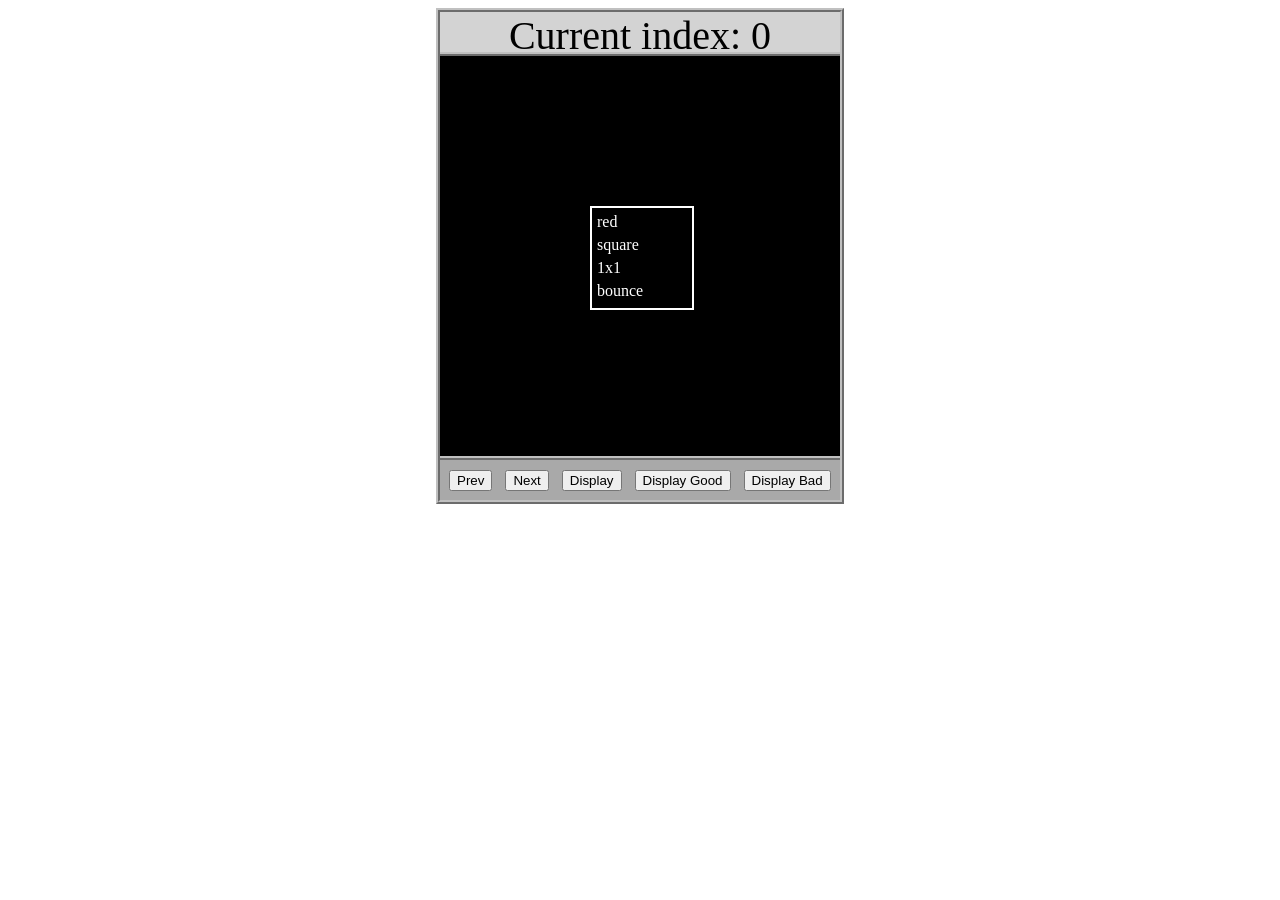
<file: asd-projects/data-shapes/index.html>
<!DOCTYPE html>
<html>
  <head>
    <meta charset="utf-8" />
    <meta name="viewport" content="width=device-width" />
    <title>Data Shapes</title>
    <link rel="stylesheet" href="index.css" />
    <script src="https://code.jquery.com/jquery-3.1.0.js"></script>
    <script src="index.js"></script>
  </head>
  <body>
    <div id="board">
      <div id="info-bar">Current index: 0</div>
      <div id="shape-container">
        <div id="shape"></div>
      </div>
      <div id="button-box">
        <button id="cycle-left">Prev</button>
        <button id="cycle-right">Next</button>
        <button id="execute1">Display</button>
        <button id="execute2">Display Good</button>
        <button id="execute3">Display Bad</button>
      </div>
    </div>
  </body>
</html>
</file>
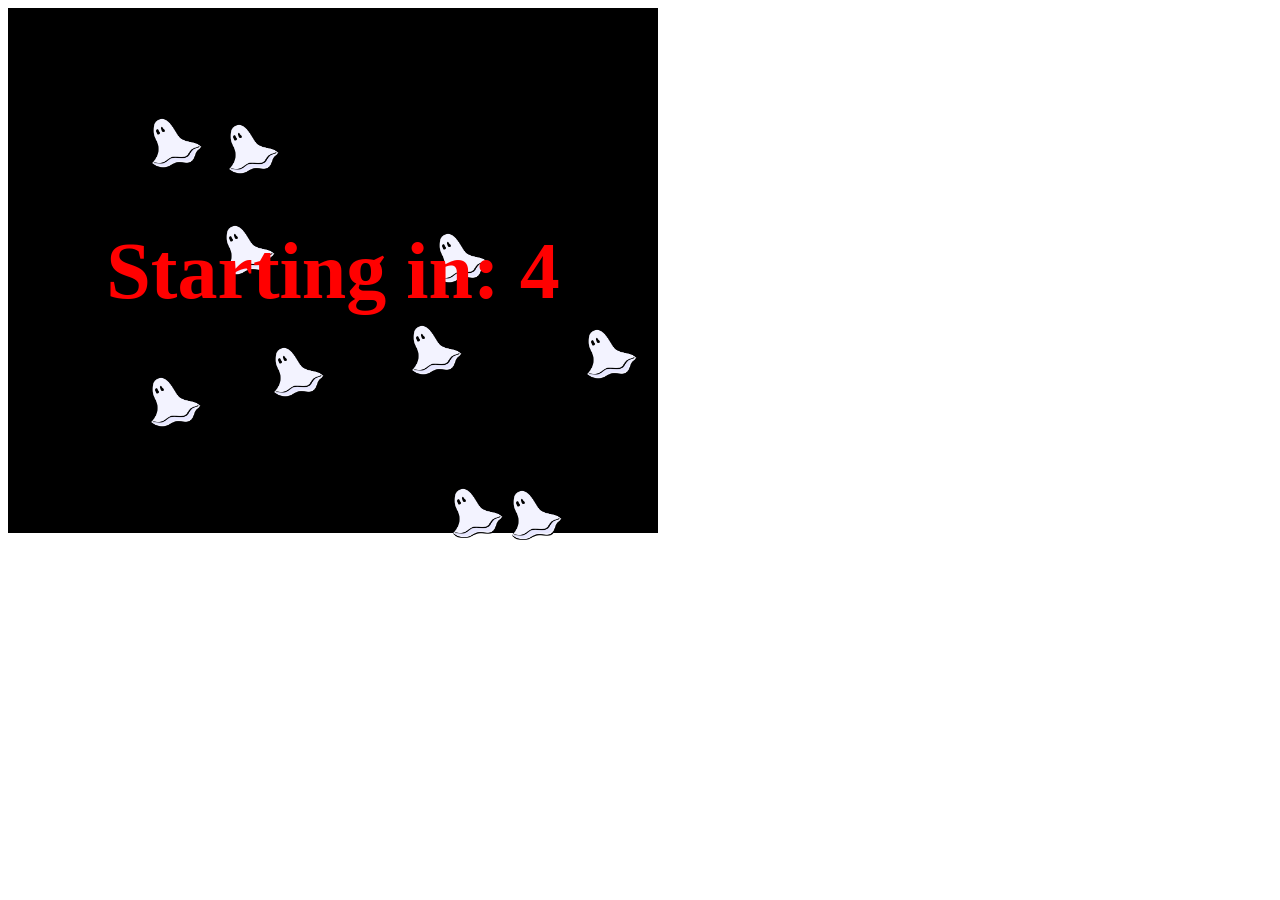
<file: asd-projects/debugging-exercise/index.html>
<!DOCTYPE html>
<html>
<head>
    <meta charset="utf-8">
    <meta name="viewport" content="width=device-width">
    <title>Debugger Exercise</title>
    <link rel="stylesheet" href="index.css">
    <script src="https://code.jquery.com/jquery-3.1.0.js"></script>
    <script src="index.js"></script>
</head>
<body>
    <div id="board">

    </div>
</body>
</html>
</file>
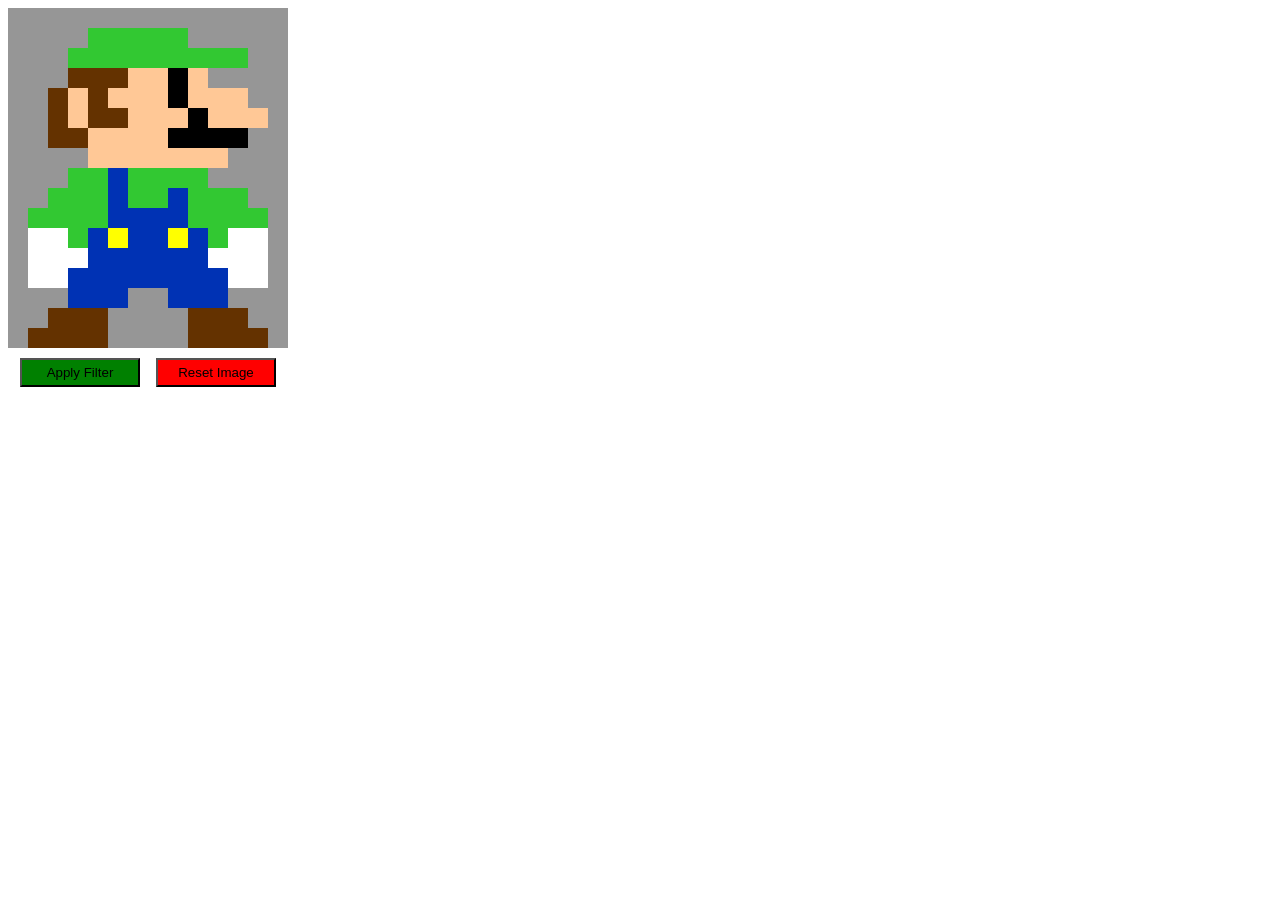
<file: asd-projects/image-filtering/index.html>
<!DOCTYPE html>
<html>
  <head>
    <script src="https://code.jquery.com/jquery-3.1.0.js"></script>
    <meta charset="utf-8" />
    <meta name="viewport" content="width=device-width" />
    <link rel="stylesheet" href="index.css" />
    <script src="image.js"></script>
    <script src="index.js"></script>
    <title>Image Filtering</title>
  </head>
  <body>
    <div id="display"></div>
    <div id="button-box">
      <button id="apply">Apply Filter</button>
      <button id="reset">Reset Image</button>
    </div>
  </body>
</html>
</file>
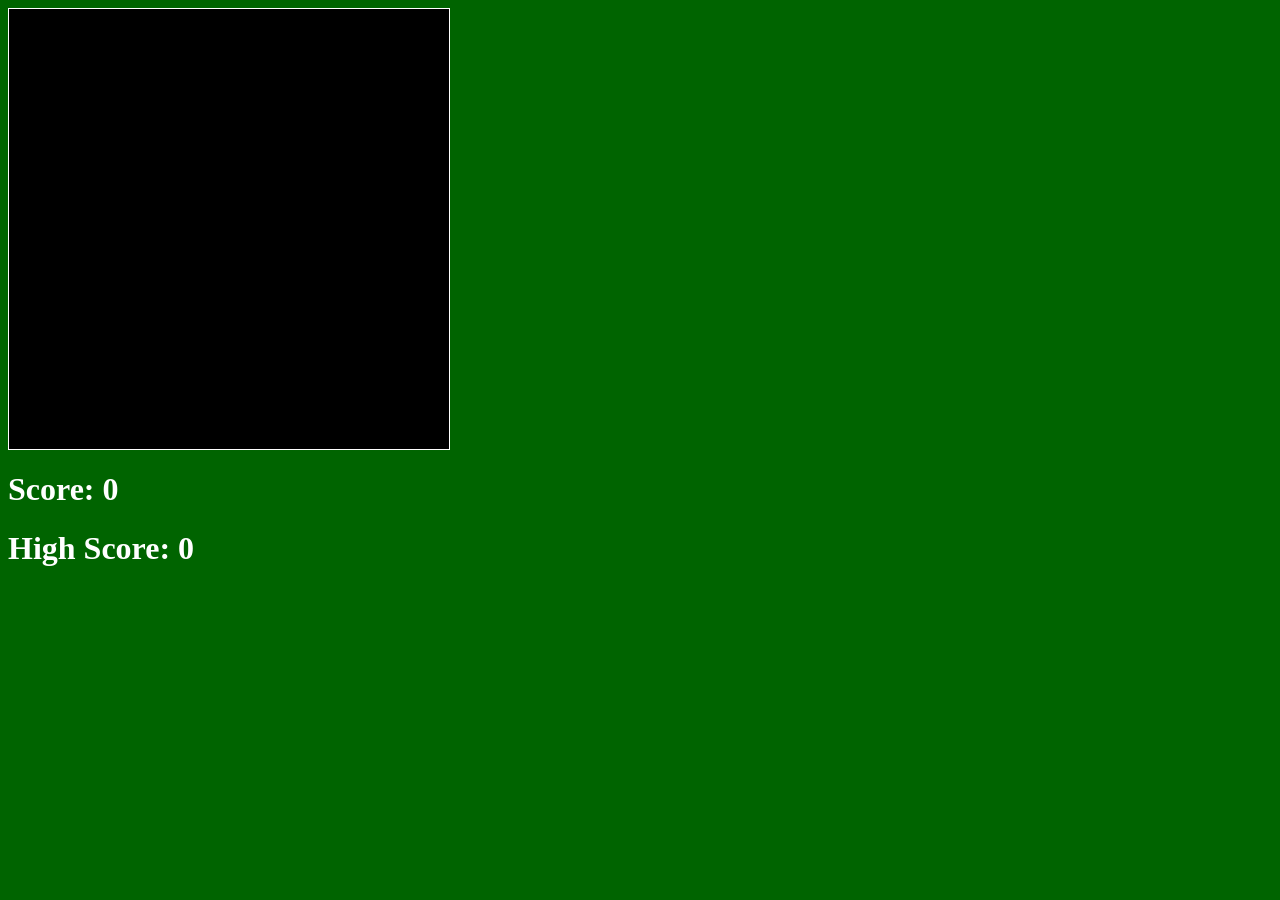
<file: asd-projects/snake/index.html>
<!DOCTYPE html>
<html>

  <head>
    <title>Snake</title>
    <!--Link jQuery and CSS here-->
    <link rel="stylesheet" type="text/css" href="index.css" />
    <script src="jquery.min.js"></script>
  </head>
  <body>
    <div id="board"></div>
    <h1 id="score">Score: 0</h1>
    <h1 id="highScore">High Score: 0</h1>
  </body>
  
  <!-- Link index.js here -->
  <script src="index.js"></script>
</html>
</file>
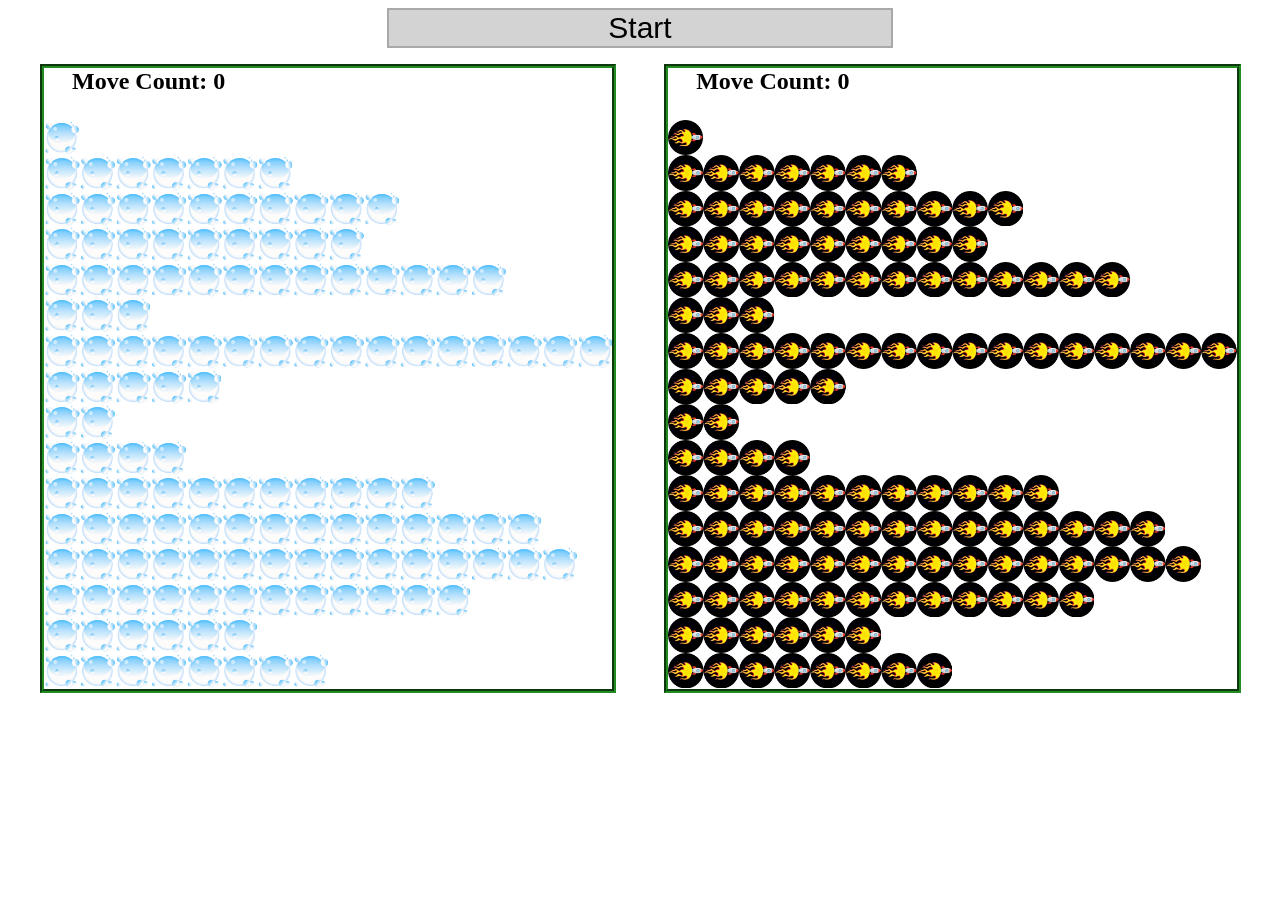
<file: asd-projects/sorting/index.html>
<!DOCTYPE html>
<html>
<head>
    <script src="https://code.jquery.com/jquery-3.1.0.js"></script>    
    <meta charset="utf-8">
    <meta name="viewport" content="width=device-width">
    <link rel="stylesheet" href="index.css">
    <script src="setup.js"></script>
    <script src="index.js"></script>
    <script src="run.js"></script>
    <title>Sorting</title>
</head>
<body>
    <div id="fullContainer">
        <div id="buttonContainer">
          <button id="goButton">Start</button>
        </div>
        <div id="sortContainer">
            <div class="subContainer" id="bubbleArea">
                <h2 id="bubbleCounter">Move Count: 0</h2>
                <div id="displayBubble">

                </div>
            </div>

            <div class="subContainer" id="quickArea">
                <h2 id="quickCounter">Move Count: 0</h2>
                <div id="displayQuick">

                </div>
            </div>
        </div>
    </div>
</body>
</html>
</file>
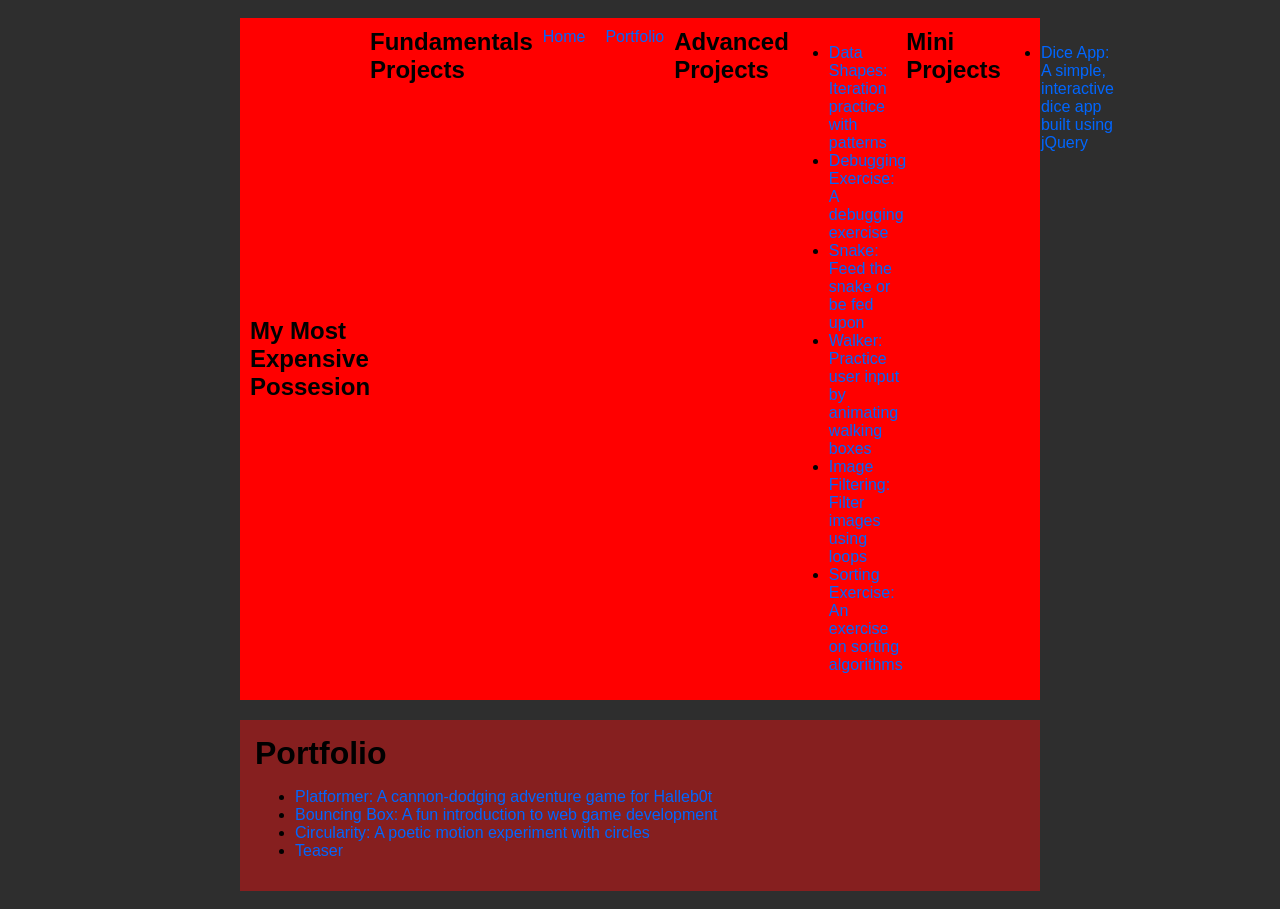
<file: portfolio.html>
<!DOCTYPE html>
<html>
    <head>
        <title>My Most Expensive Possesion</title>
        <link rel="stylesheet" href="style.css" />
    </head>

    <body>
        <!---ALL CONTENT GOES HERE-->
        <div id="all-contents">
            <nav>
                <h1>My Most Expensive Possesion</h1>
                <h2>Fundamentals Projects</h2>
                <ul id="nav-ul">
                    <li class="nav-li">
                        <a href="index.html">Home</a>
                    </li>
                    <li class="nav-li">
                        <a href="portfolio.html">Portfolio</a>
                    </li>
                </ul>
                <h2>Advanced Projects</h2>
                <ul id ="portfolio">
                    <li><a href="asd-projects/data-shapes"> Data Shapes: Iteration practice with patterns</a></li>
                    <li><a href="asd-projects/debugging-exercise"> Debugging Exercise: A debugging exercise</a></li>
                    <li><a href="asd-projects/snake">Snake: Feed the snake or be fed upon</a></li>
                    <li><a href="asd-projects/walker">Walker: Practice user input by animating walking boxes</a></li>
                    <li><a href="asd-projects/image-filtering">Image Filtering: Filter images using loops</a></li>
                    <li><a href="asd-projects/sorting">Sorting Exercise: An exercise on sorting algorithms</a></li>
                </ul>
                <h2>Mini Projects</h2>
                <ul id ="portfolio">
                    <li><a href="asd-projects/dice-app"> Dice App: A simple, interactive dice app built using jQuery</a></li>
                </ul>
            </nav>

            <main>
                <div class="content">
                    <h1>Portfolio</h1>
                    <ul id="portfolio">
                        <li>
                                <a href="fsd-projects/platformer/">Platformer: A cannon-dodging adventure game for Halleb0t</a>
                        </li>
                        <li>
                            <a href="fsd-projects/bouncing-box/">Bouncing Box: A fun introduction to web game development</a>
                        </li>
                        <li>
                            <a href="fsd-projects/circularity/">Circularity: A poetic motion experiment with circles</a>
                        </li>
                        <li>
                            <a href="fsd-projects/runtime/">Teaser</a>
                        </li>
                    </ul>
                </div>
            </main>
        </div>
    </body>
</html>
</file>
<file: asd-projects/data-shapes/index.css>
#board {
  width: 400px;
  margin: auto;
  border: silver ridge 4px;
}

#info-bar {
  width: 400px;
  height: 40px;
  background: lightgray;
  font-size: 40px;
  text-align: center;
}

#shape-container {
  width: 400px;
  height: 400px;
  background: black;
  border-top: silver ridge 4px;
  border-bottom: silver ridge 4px;
}

#button-box {
  width: 400px;
  height: 40px;
  background: darkgray;
}

#shape {
  color: white;
  width: 100px;
  height: 100px;
  position: relative;
  top: 150px;
  left: 150px;
  border: white solid 2px;
  display: block;
}

button {
  width: auto;
  height: auto;
  margin: auto;
  margin-top: 10px;
  margin-left: 9px;
}

p {
  margin: 5px;
}
</file>
<file: asd-projects/debugging-exercise/index.css>
#board {
  background: black;
  width: 650px;
  height: 525px;
  left: 0px;
  top: 0px;
}

.ghost {
  width: 50px;
  height: 50px;
  z-index: 100;
  position: absolute;
}
</file>
<file: asd-projects/image-filtering/index.css>
.square {
  width: 20px;
  height: 20px;
  position: absolute;
}

body > div {
  position: relative;
}

#button-box {
  position: relative;
  top: 350px;
}

button {
  width: 120px;
  padding: 5px;
  margin-left: 12px;
}

#apply {
  background: green;
}

#reset {
  background: red;
}
</file>
<file: asd-projects/snake/index.css>
body {
  background-color: darkgreen;
}

#board {
  width: 440px;
  height: 440px;
  border: 1px solid white;
  background-color: black;
}

#score, #highScore {
  color: white;
}

.snake, .apple {
  display: block;
  width: 20px;
  height: 20px;
  position: absolute;
  user-select: none;
}

.snake {
  background-color: green;
  z-index: 2;
}

#snake-head {
  background-color: rgb(45, 100, 0);
}

.apple {
  background-color: red;
  z-index: 1;
}
</file>
<file: asd-projects/sorting/index.css>
#fullContainer {
    width:100%;
}
#buttonContainer {
    margin:auto;
    width: 40%;
}
#goButton {
    margin: auto;
    width: 100%;
    border: 2px darkgray double;
    background: lightgray;
    font-size: 30px;
}
#sortContainer {
    display: table;
    margin: 0 auto;
    width: 100%;
}
.subContainer {
    display: inline-block;
    width:45%;
    border: 4px forestgreen groove;
    margin-top: 1.25%;
}
#bubbleArea {
    margin-left: 2.5%;
}
#quickArea {
    margin-left: 3.75%;
}
.subContainer > h2 {
    margin-left: 5%;
    height: 32px;
    margin-top: 0;
}
.sortElement {
    background-position: center;
    background-repeat: repeat-x;
    position: absolute;
    left: 0px;
    margin: 0;
    padding: 0;
}
.subContainer > div {
    position: relative;
}
.bubbleElement {
    background: url('img/bubble.png');
    /*border: 2px aqua ridge;*/
}
.quickElement {
    background: url('img/quick.png');
    /*border: 2px firebrick ridge;*/
}
</file>
<file: style.css>
body {
    background: rgb(46, 46, 46);
    color: rgb(0, 0, 0);
    padding: 10px;
    font-family: Arial, sans-serif;
}

#all-contents {
    max-width: 800px;
    margin: auto;
}

/* navigation menu */
nav {
    background: rgb(255, 0, 0);
    margin: 0 auto;
    display: flex;
    padding: 10px;
    margin-bottom: 20px;
}

h1 {
    display: flex;
    align-items: center;
    color: rgb(0, 0, 0);
    flex: 1;
    margin: 0;
}

#nav-ul {
    list-style-type: none;
    margin: 0;
    padding: 0;
    display: flex;
}

.nav-li {
    display: inline-block;
    padding: 0 10px;
}

a {
    text-decoration: none;
    color: #0066ff;
}

/* main container area beneath menu */
main {
    background: rgb(134, 31, 31);
    display: flex;
    margin-top: 20px;
}

.sidebar {
    margin-right: 25px;
    padding: 10px;
}

.sidebar-img {
    width: 200px;
}

.content {
    flex: 1;
    padding: 15px;
}

/* interests section styles */
#interests {
    border: 4px rgb(38, 0, 255) ridge;
    padding: 8px;
    margin-top: 20px;
}

h2, h3 {
    margin: 0px;
}
</file>
